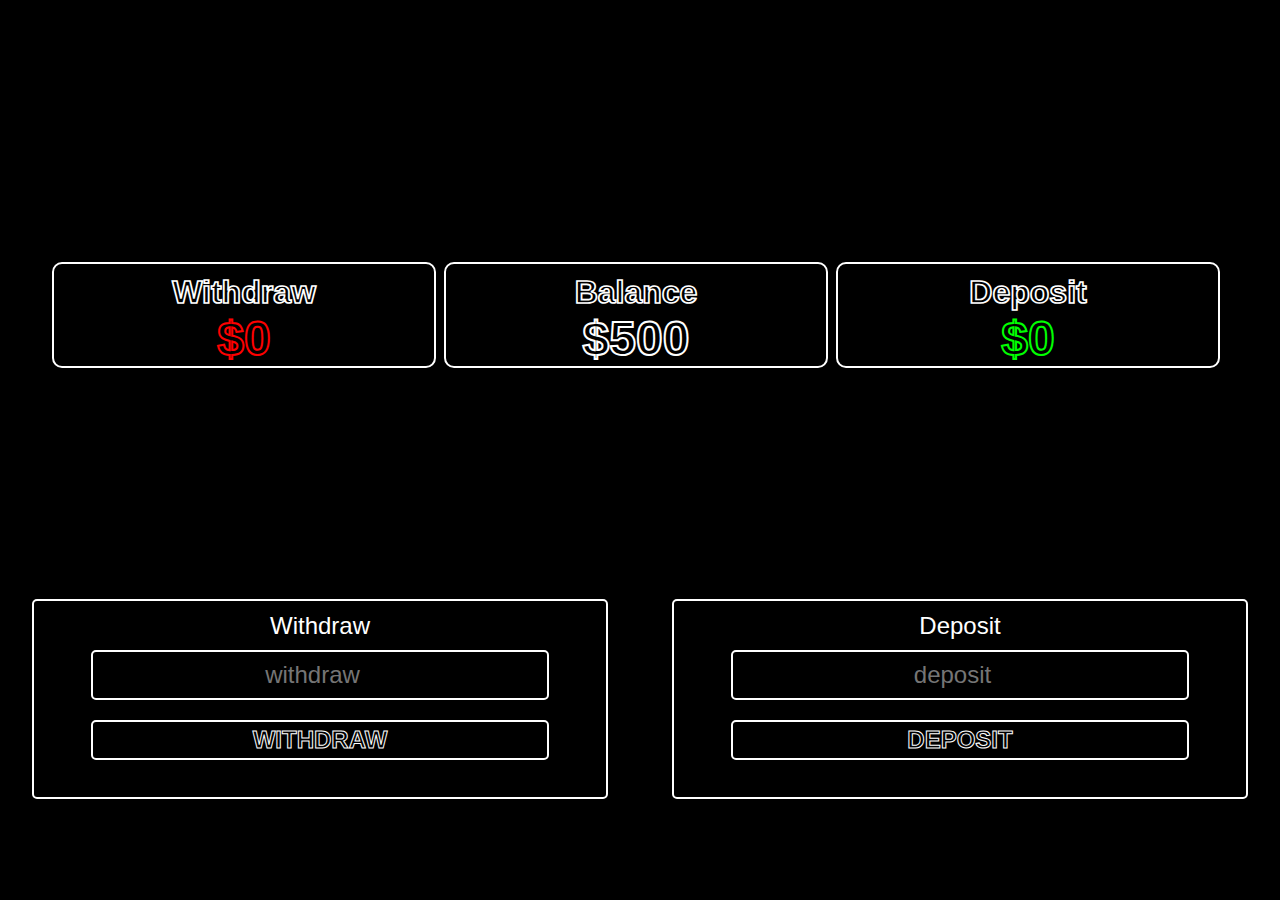
<file: loggedIn/welcome.html>
<!DOCTYPE html>
<html lang="en">
    <head>
        <meta charset="UTF-8">
        <meta name="viewport" content="width=device-width,
        initial-scale=1.0">
        <title>Welcome Back!</title>
        <link href="welcome.css" rel="stylesheet">
    </head>
    <body>

        <!-- top half -->
        <div id="withdraw" class="topHalf">
            <p class="name">withdraw</p>
            <p id="withdrawAmount" class="numbers">$<span id="with">0</span></p>
        </div>
        <div id="balance" class="topHalf">
            <p class="name">balance</p>
            <p id="balanceAmount" class="numbers">$<span id="bal">500</span></p>
        </div>
        <div id="deposit" class="topHalf">
            <p class="name">deposit</p>
            <p id="depositAmount" class="numbers">$<span id="dep">0</span></p>
        </div>

        <!-- bottom half -->
        <div id="withdrawSection" class="bottomHalf">
            <p class="label">withdraw</p>
            <input placeholder="withdraw" class="input" type="number" min="0" id="amount1"><br>
            <button id="withdrawBtn" class="btns">withdraw</button>
        </div>
        <div id="depositSection" class="bottomHalf">
            <p class="label">deposit</p>
            <input placeholder="deposit" class="input" type="number" min="0" id="amount2"><br>
            <button id="depositBtn" class="btns">deposit</button>
        </div>
        <script src="welcome.js"></script>
    </body>
</html>
</file>
<file: loggedIn/welcome.css>
*{
    box-sizing: border-box;
    margin: 0; padding: 0;
    font-family: arial;
}body{
    background-color: black;
    color: white; display: flex;
    justify-content: center; align-items: center;
    min-height: 70vh;
}.topHalf{
    text-align: center;
    width: 30%; border-radius: 10px;
    margin-right: 8px; background-color: transparent;
    border: 2px solid white;
}.numbers{
    font-size: 3em; font-weight: bolder;
    -webkit-text-fill-color: transparent;
    -webkit-text-stroke-width: 2px;
}.name{
    text-transform: capitalize; font-weight: bold;
    font-size: 2em; margin-top: 10px;
    -webkit-text-fill-color: transparent;
    -webkit-text-stroke-width: 1.7px;
}.input{
    background-color: black; color: white;
    text-align: center; border: 2px solid white;
    border-radius: 5px; height: 50px; width: 80%;
    font-size: 1.5em; margin-top: 10px;
}.bottomHalf{
    display: block; position: absolute;
    margin-top: 350px; background-color: transparent;
    border: 2px solid white; text-align: center;
    border-radius: 5px; width: 45%; height: 180px;
}#withdrawSection{
    margin-right: 50%;
    height: 200px; margin-top: 60%;
}#depositSection{
    margin-left: 50%; height: 200px;
    margin-top: 60%;
}.label{
    margin-top: 2%; text-transform: capitalize;
    font-size: 1.5em;
}#depositAmount{
    color: rgb(0, 255, 0);
}#withdrawAmount{
    color: red;
}
.btns{
    margin-top: 20px; text-transform: uppercase;
    width: 80%; background-color: black;
    color: white; height: 40px; cursor: pointer;
    border: 2px solid white; border-radius: 5px;
    font-size: 1.5em; font-weight: bolder;
    -webkit-text-fill-color: transparent;
    -webkit-text-stroke-width: 1px;
}.btns:hover{
    color: blue; border-color: blue;
}.btns:active{
    color: white; border-color: white;
}
</file>
